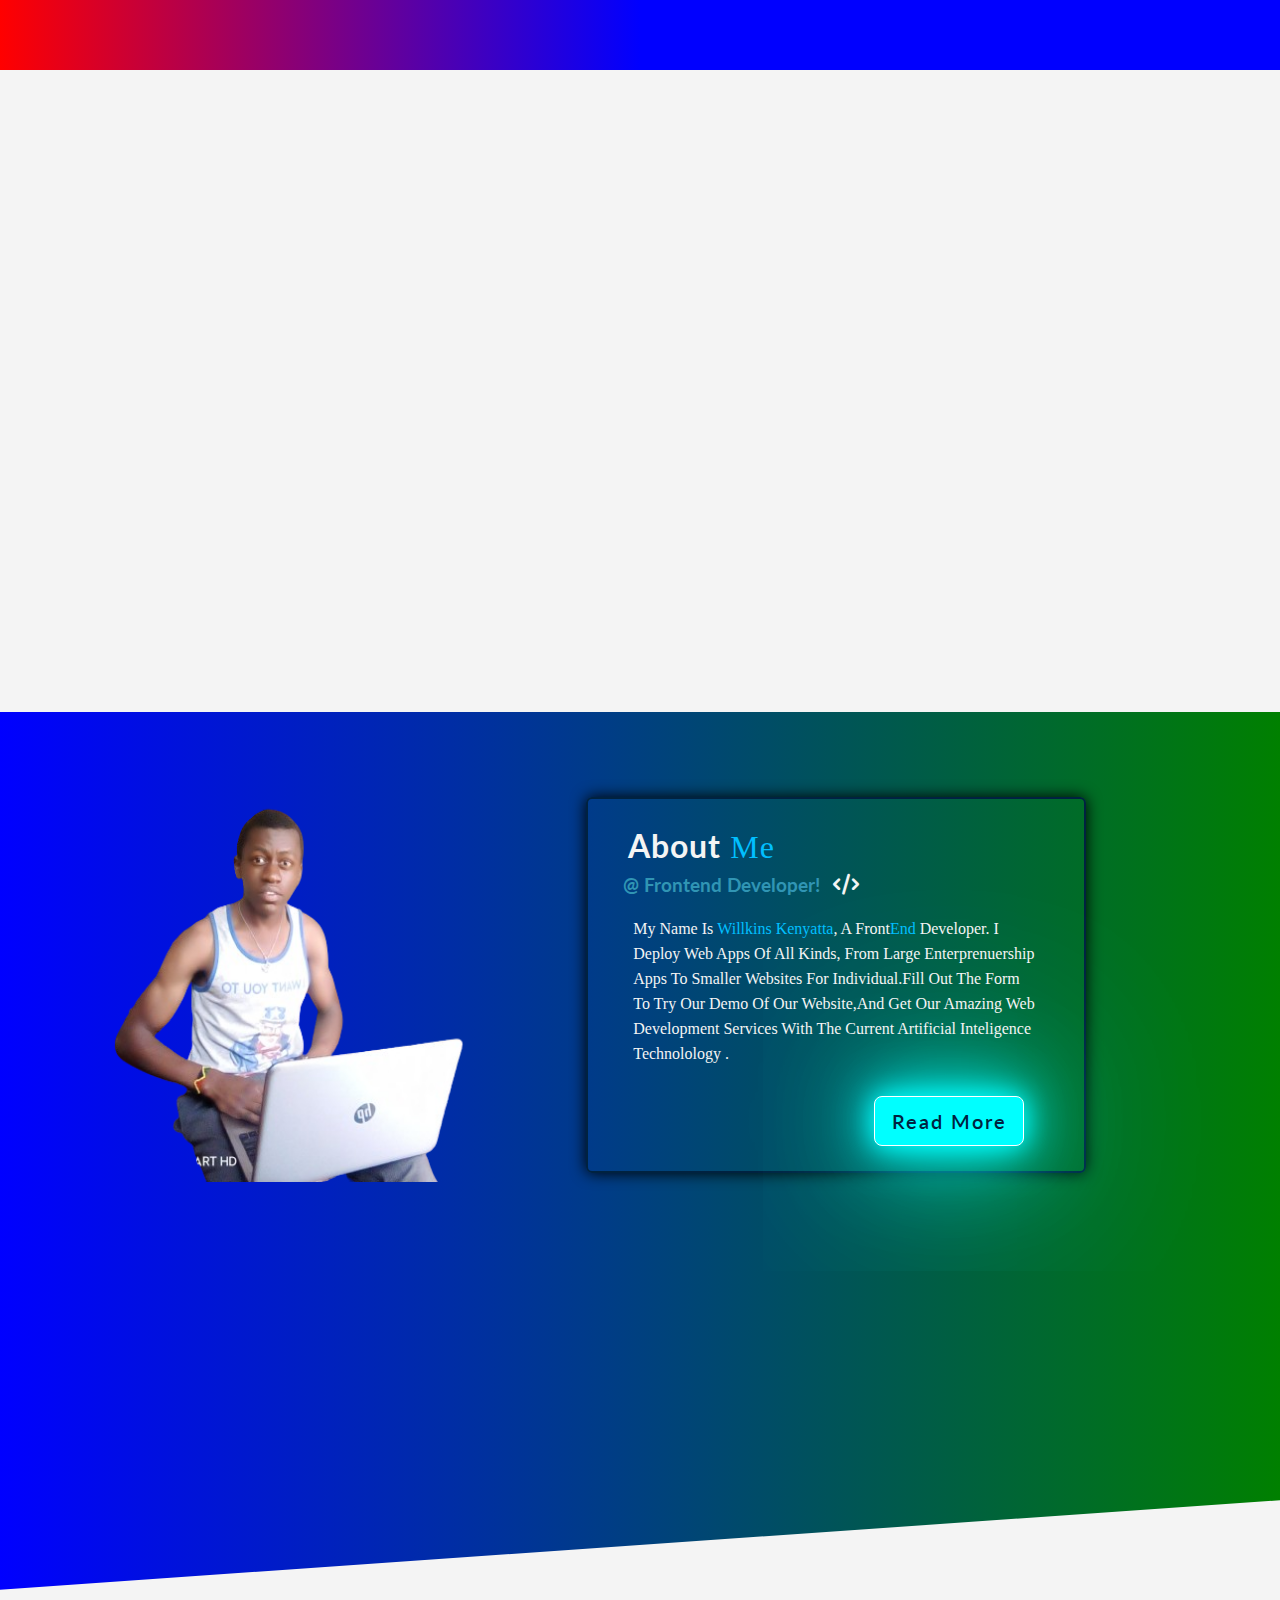
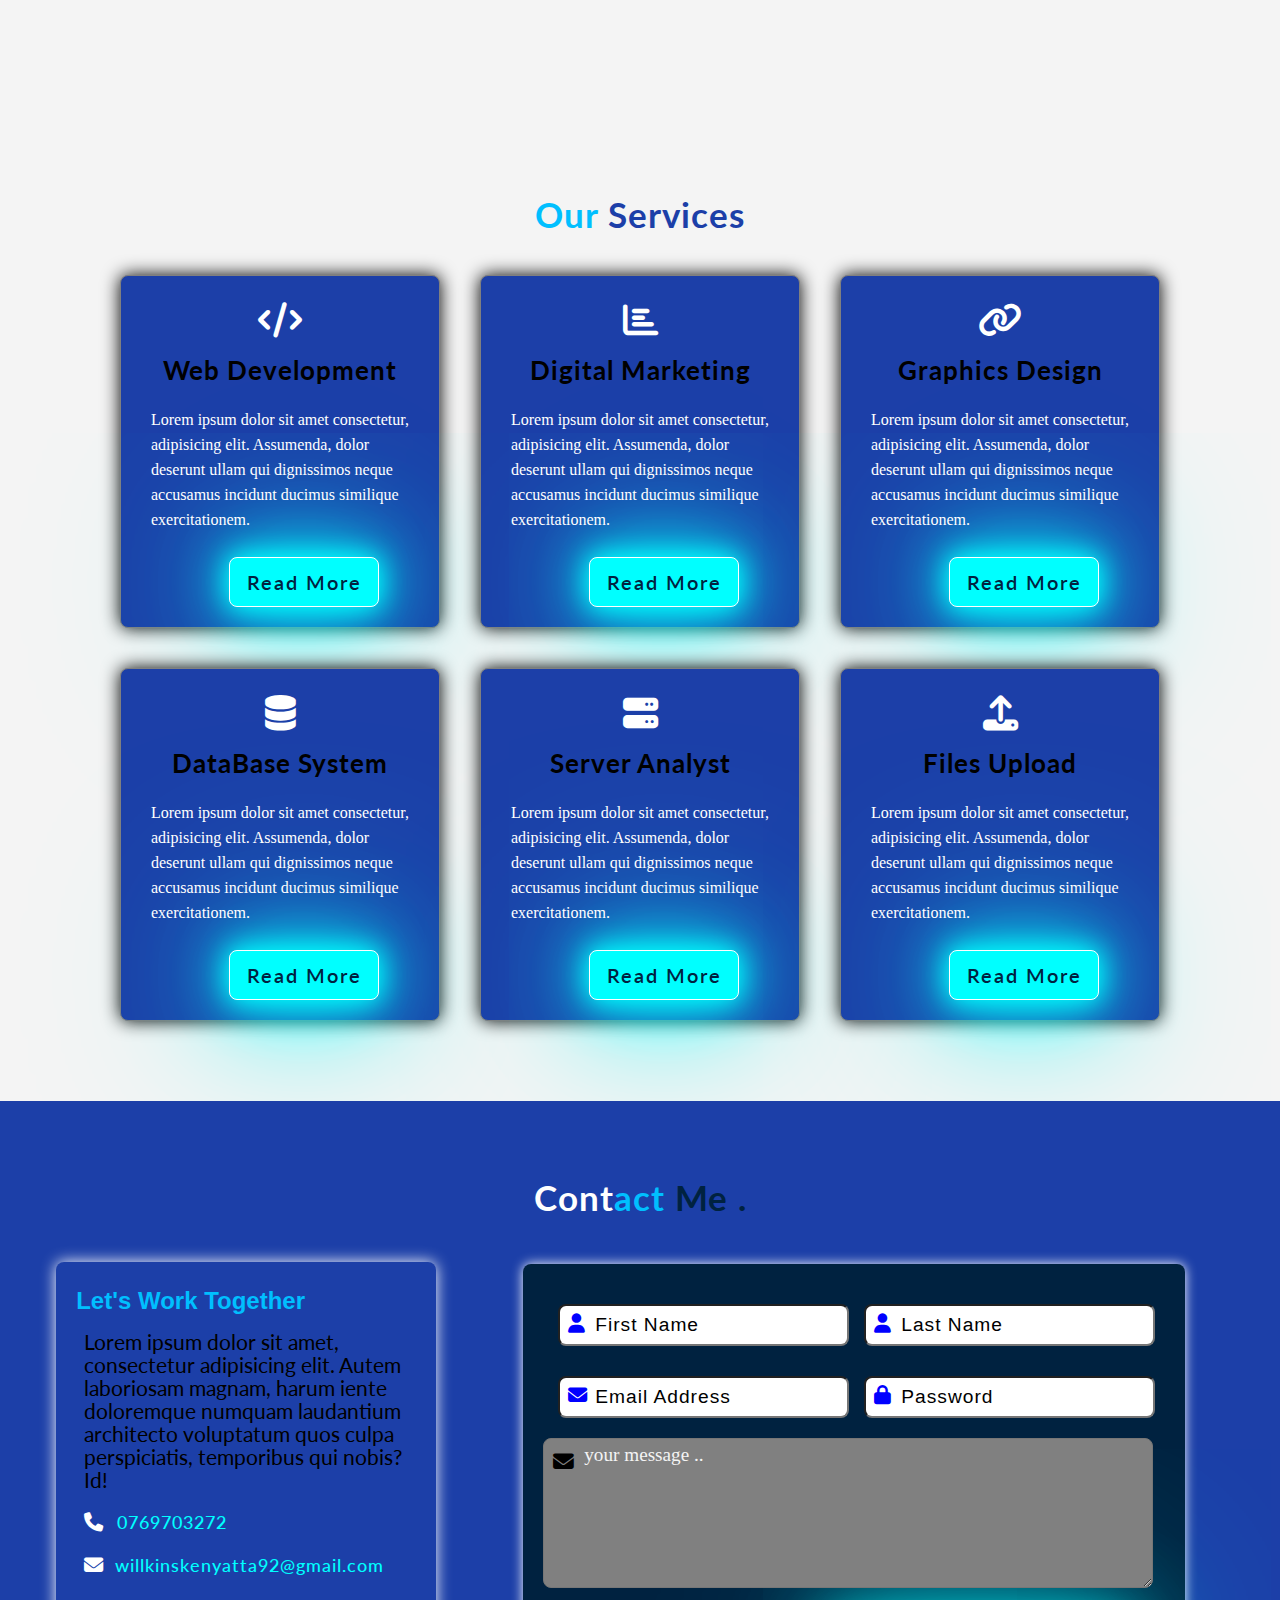
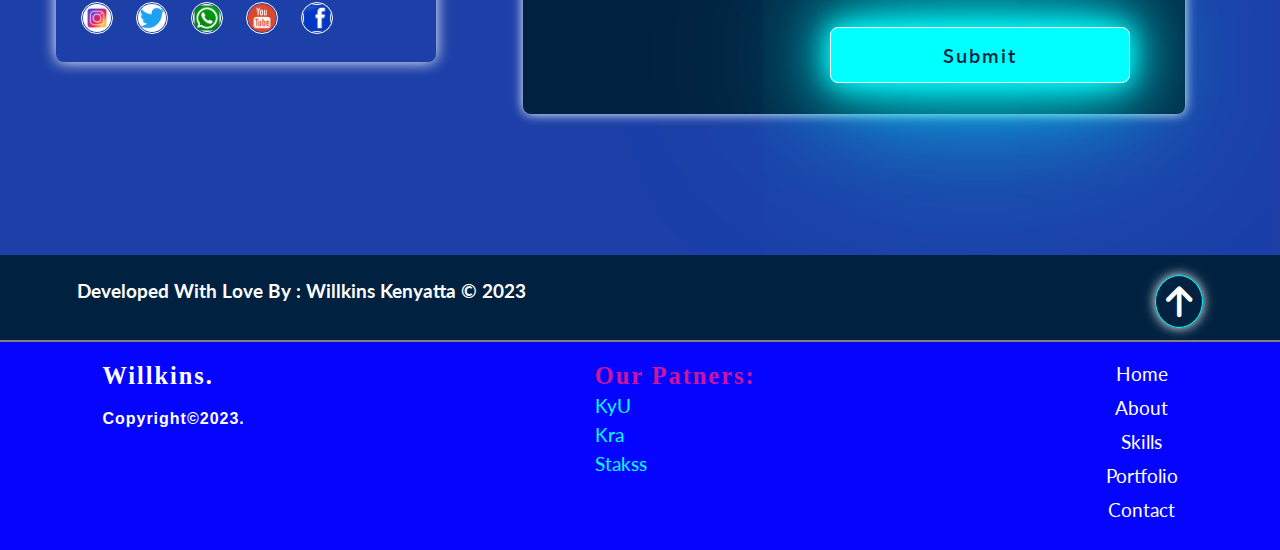
<file: index.html>
<!DOCTYPE html>

<html>
    <head>
        <meta charset="utf-8">
        <meta http-equiv="X-UA-Compatible" content="IE=edge">
        <title>Animated Portfolio Project</title>
        <meta name="description" >
        <meta name="viewport" content="width=device-width, initial-scale=1">
        
        <link rel="stylesheet" href="https://cdnjs.cloudflare.com/ajax/libs/font-awesome/6.4.0/css/all.css" />
        
        
        <link rel="stylesheet" href="styles.css">
    </head>
    
     
<div class="home" id="home">


<!----------- MAIN NAVBAR ---------->

    <div class="navbar">
        <div class="logo">
            <h2>Port<span>folio</span></h2>
        </div>

        <div class="links " id="navbar-Links" >
            <a href="#home" style="--i:12" class="links active">home</a>
            <a href="#about" style="--i:13" class="links">about</a>
            <a href="#services" style="--i:14" class="links">services</a>
            <a href="#portfolio" style="--i:15" class="links">portfolio</a>
            <a href="#contact" style="--i:16" class="links">contact</a>
            
            
        </div>
        
        <div class="sign-out">
               <a href="#home"> <i class="fa fa-sign-out"></i></a>
               
               <div class="sub-dropdown">
                <a href="dashboard.html"><i class="fa fa-tachometer" aria-hidden="true"></i>Dashboard</a>
                <a href="/Test/project/login.html"><i class="fa fa-sign-in"></i>login</a>
                <a href="SignOut.html"><i class="fa fa-lock"></i>sign-up</a>
                <a href="https://www.google.com/settings" target="_blank"><i class="fa fa-cog"></i>settings</a>
               </div>
        </div>

        <button id="menu-toggle" class="menu-button">&#9776;</button>


        

        
    </div>
    
    <!----------- BODY CONTENT ---------->

    <div class="content">
        <div class="sub-content">
         <div>  
            <h2>Hello , It's Me </h2>
            <h1><span>Willy Ken</span>, I am </h1>
            <h1>Coding Wing :</h1>

            <p>Crafting modern, responsive websites which enhances user experience and ensures accessibility across devices with UI/UX.Fostering programming skills essential for professional development and career advancement.</p>
             
        </div>

        <div class="social-links">
            
            <a href="#"><img style="--i:6" src="ig.jpeg"> </a>
            <a href="#"><img style="--i:7" src="twitterlogo.png"> </a>
            <a href="#"><img style="--i:8" src="youtubelogo.png"> </a>
            <a href="https://www.facebook.com/wilkins.kenyatta"><img style="--i:9" src="fb.png"> </a>
        </div>

        <div class="btn">
            
            <a href="APL.docx">
                <button> Download Cv <i class="fas fa-download "></i></button>
            </a>
            
        </div>

    </div>
    </div>

    <!----------- PROFESSIONAL CONTAINER BOX ---------->

    <div class="proffesion-ctr">
        <div class="proffesion-box">

            <div class="proffesion" style="--i:0">
                <i class="fas fa-code "></i>
                <h3>web developer</h3>
            </div>
            
            <div class="proffesion" style="--i:1">
                <i class="fas fa-camera "></i>
                <h3>Photographer</h3>
            </div>

            <div class="proffesion" style="--i:2">
                <i class="fas fa-palette "></i>
                <h3>web designer</h3>
            </div>

            <div class="proffesion" style="--i:3">
                <i class="fas fa-video "></i>
                <h3>videographer</h3>
            </div>

            <div class="ring">

            </div>
            
        </div>
        <div class="overlay">
                
        </div>

        <div class="bg-img">
            <img src="img.png">
        </div>
    </div>


   <!-----------  ABOUT  -------------->

   <div class="about-me" id="about">
    <div class="about-img">
        <img src="img2.png">
    </div>

    <div class="about-content">
        <h1>about <span>me</span> </h1>
        <h3>  @ frontend developer! <i class="fa fa-code"></i> </h3>
        <p> my name is <span>willkins kenyatta</span>, a front<span>End</span> developer.
            i deploy web apps of all kinds, from large enterprenuership 
            apps to smaller websites for individual.fill out the form
             to try our demo of our website,and get our amazing web development services with the current artificial inteligence technolology .
        </p>
        
       <a href="readmore.html"> <input type="button" class="btn" type="submit" value="read more"> </a>    
    
    </div>



</div>

<div class="services" id="services">
    <div class="service-heading">
        <h1> <span>our</span> services</h1>
    </div>
    

    <div class="sub-services">
        <div class="container">
            <i class="fas fa-code">   </i>
            <h3>web development</h3>
            <p>Lorem ipsum dolor sit amet consectetur, adipisicing elit. Assumenda,
                 dolor deserunt ullam qui dignissimos neque accusamus 
                 incidunt ducimus similique exercitationem.</p>

                 <a href="readmore.html"> <input type="button" class="btn" type="submit" value="read more"> </a>     
        </div>

        <div class="container">
            <i class="fas fa-bar-chart">   </i>
            <h3>digital marketing</h3>
            <p>Lorem ipsum dolor sit amet consectetur, adipisicing elit. Assumenda,
                 dolor deserunt ullam qui dignissimos neque accusamus 
                 incidunt ducimus similique exercitationem.</p>

                 <a href="readmore.html"> <input type="button" class="btn" type="submit" value="read more"> </a>     

        </div>

        <div class="container">
            <i class="fas fa-link"> </i>
            <h3>graphics design</h3>
            <p>Lorem ipsum dolor sit amet consectetur, adipisicing elit. Assumenda,
                 dolor deserunt ullam qui dignissimos neque accusamus 
                 incidunt ducimus similique exercitationem.</p>

                 <a href="readmore.html"> <input type="button" class="btn" type="submit" value="read more"> </a>     
        </div>
        <div class="container">
            <i class="fa fa-database" aria-hidden="true"></i>
            
            <h3>dataBase system</h3>
            <p>Lorem ipsum dolor sit amet consectetur, adipisicing elit. Assumenda,
                 dolor deserunt ullam qui dignissimos neque accusamus 
                 incidunt ducimus similique exercitationem.</p>

                 <a href="readmore.html"> <input type="button" class="btn" type="submit" value="read more"> </a>     
        </div>
        <div class="container">
            <i class="fa fa-server" aria-hidden="true"></i>
            <h3>server analyst</h3>
            <p>Lorem ipsum dolor sit amet consectetur, adipisicing elit. Assumenda,
                 dolor deserunt ullam qui dignissimos neque accusamus 
                 incidunt ducimus similique exercitationem.</p>

                 <a href="readmore.html"> <input type="button" class="btn" type="submit" value="read more"> </a>     
        </div>
        <div class="container">
            <i class="fa fa-upload" aria-hidden="true"></i>
            <h3>files upload</h3>
            <p>Lorem ipsum dolor sit amet consectetur, adipisicing elit. Assumenda,
                 dolor deserunt ullam qui dignissimos neque accusamus 
                 incidunt ducimus similique exercitationem.</p>

                 <a href="readmore.html"> <input type="button" class="btn" type="submit" value="read more"> </a>     
        </div>
    </div>


</div>

<!----------- CONTACT ME  ---------->

<div class="contact" id="contact">
    <div class="contact-form">
        <div class="contact-heading">
            <h2>Cont<span class="spn1">act</span> <span class="spn2"> Me .</span></h2>
        </div>
    <div class="contact-me">
        <div class="contact-details">

            <h3>let's work together</h3>
            <p>Lorem ipsum dolor sit amet, consectetur adipisicing elit. 
                Autem laboriosam magnam,
                harum iente doloremque numquam laudantium architecto 
                voluptatum quos culpa perspiciatis, temporibus qui nobis? Id!</p>
            
                <div class="contact-number">
                    <i class="fa fa-phone"></i><span> 0769703272</span>
                    <br>
                    <i class="fa fa-envelope" aria-hidden="true"></i> <span>willkinskenyatta92@gmail.com</span>
                </div>
                <div class="contact-number">
                    
                    <a href="#"><img style="--i:6" src="ig.jpeg"> </a>
                    <a href="#"><img style="--i:7" src="twitterlogo.png"> </a>
                    <a href="https://wa.me/254769703272" target="_blank"><img style="--i:8" src="whatsapp.png"> </a>
                    <a href="#"><img style="--i:8" src="youtubelogo.png"> </a>
                    <a href="https://www.facebook.com/wilkins.kenyatta" target="_blank"><img style="--i:9" src="fb.png"> </a>
                </div>

        </div>
        

        <div class="form">
            <form action="post">

                <div class="inputs-box">
                    <div class="name-inputs">
                        <input type="name" name="first name" placeholder="first Name" required>
                        <i class="fa fa-user"></i>
                    </div>

                    <div class="name-inputs">
                        <input type="name" name="last name" placeholder="last Name" required>
                        <i class="fa fa-user"></i>
                    </div>

                </div>
                

                <div class="inputs-box input-bottom">
                    <div class="name-inputs">
                        <input type="email" name="email" placeholder="email address" required>
                        <i class="fa fa-envelope"></i>
                    </div>

                    <div class="name-inputs">
                        <input type="password" name="password" placeholder="password" required>
                        <i class="fa fa-lock"></i>
                    </div>
                </div>  

                
                
                
                <div class="text-box">
                    <textarea ows="10" ols="80" placeholder="your message .." required></textarea>
                    <i class="fa fa-envelope"></i>
                </div>

                <div class="btn-frm">
                    <button type="submit">Submit</button>
                </div>
            </form>
        </div>
    </div>    

        
    </div>
</div>

<!----------- TO TOP BUTTON  ---------->
<div class="top">
    <h3>developed with love by : willkins kenyatta &copy; 2023</h3>

   <a href="#home"> <i class="fa fa-arrow-up"></i></a>
</div>
<!----------- FOOTER  ---------->
 <footer class="footer" id="ftr">
    <div>
        <h3>willkins.</h3>
        <h4>copyright&copy;2023. </h4>
    </div>
 
    <div class="patners">
        <h3>our patners:</h3>
        <li>kyU</li>
        <li>Kra</li>
        <li>stakss</li>
    </div>

    <div class="footer-links">
        <a href="#" style="--i:12" class="active">home</a>
        <a href="#about" style="--i:13" >about</a>
        <a href="#" style="--i:14" >skills</a>
        <a href="#portfolio" style="--i:15" >portfolio</a>
        <a href="#contact" style="--i:16" >contact</a>
    </div>
 </footer> 

</div>

<script src="index.js"></script>
        
    </body>
</html>
</file>
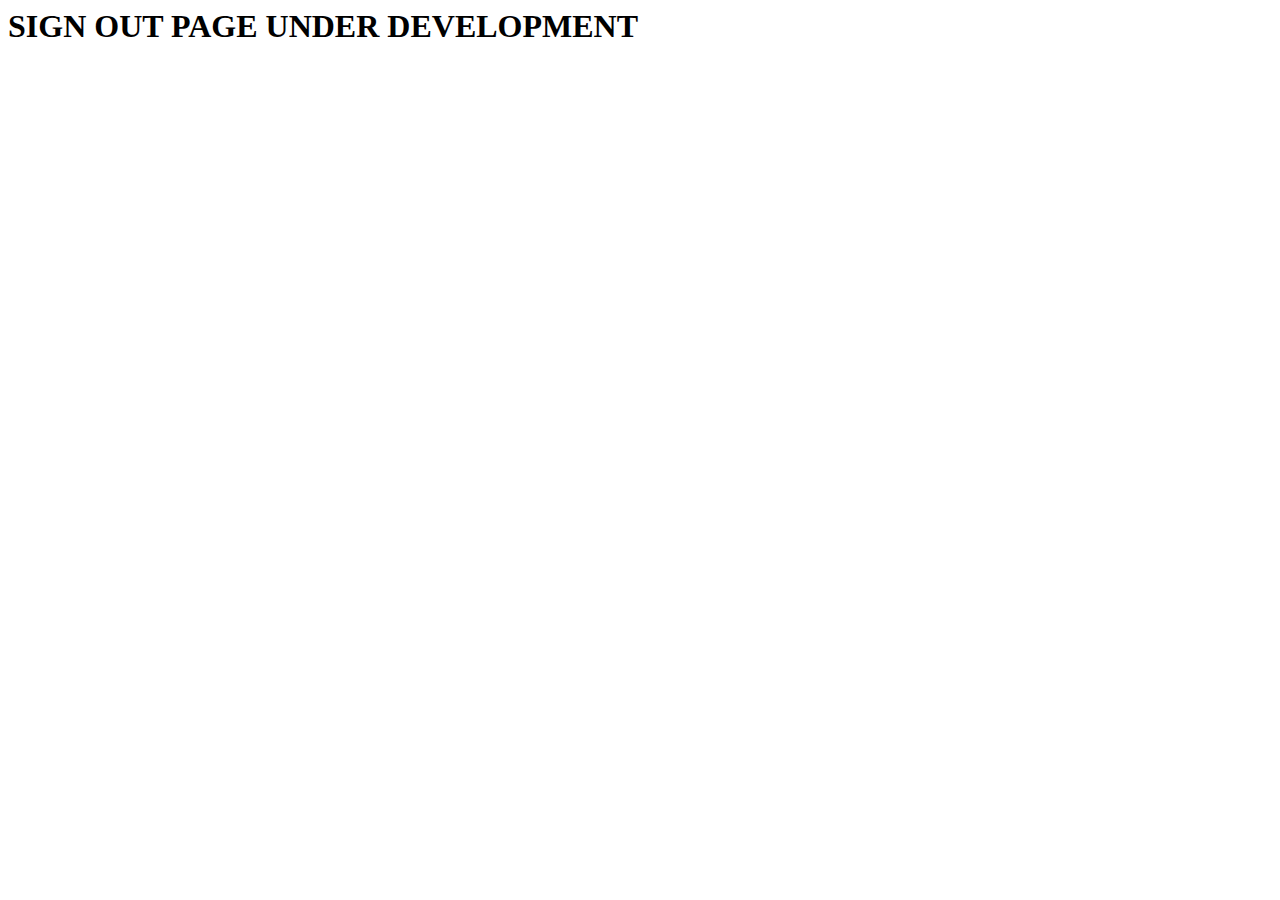
<file: dashboard.html>
<html>
    <head>
        <meta charset="utf-8">
        <meta http-equiv="X-UA-Compatible" content="IE=edge">
        <title>DashBOARD</title>
        <meta name="description" content="">
        <meta name="viewport" content="width=device-width, initial-scale=1">
        <link rel="stylesheet" href="">
    </head>
    <body>
       


        <H1> SIGN OUT PAGE UNDER DEVELOPMENT</H1>
        <script src="" async defer></script>
    </body>
</html>
</file>
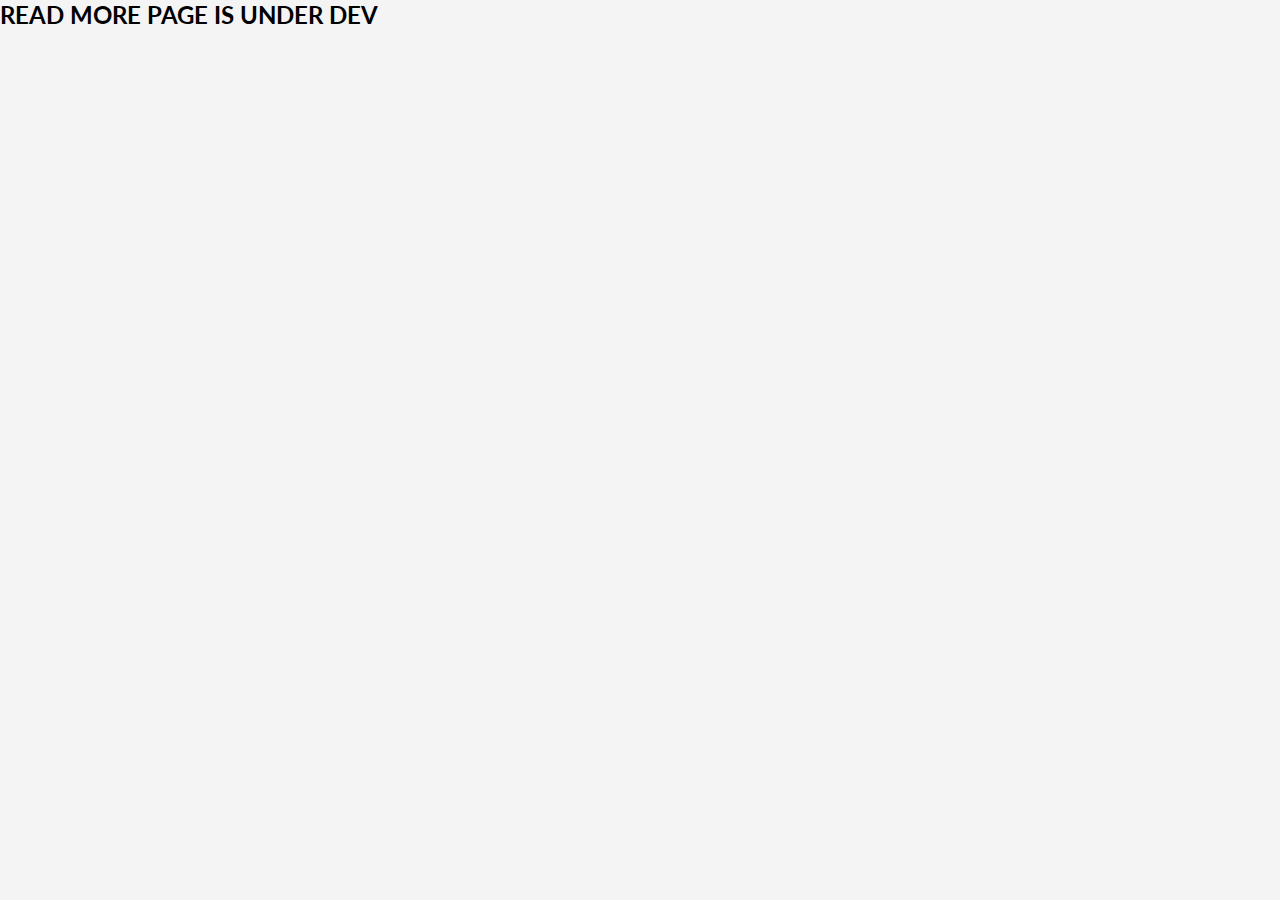
<file: readmore.html>
<!DOCTYPE html>
<!--[if lt IE 7]>      <html class="no-js lt-ie9 lt-ie8 lt-ie7"> <![endif]-->
<!--[if IE 7]>         <html class="no-js lt-ie9 lt-ie8"> <![endif]-->
<!--[if IE 8]>         <html class="no-js lt-ie9"> <![endif]-->
<!--[if gt IE 8]>      <html class="no-js"> <!--<![endif]-->
<html>
    <head>
        <meta charset="utf-8">
        <meta http-equiv="X-UA-Compatible" content="IE=edge">
        <title>READ-MORE PAGE</title>
        <meta name="description" content="">
        <meta name="viewport" content="width=device-width, initial-scale=1">
        <link rel="stylesheet" href="styles.css">
    </head>
    <body>
       <h2>READ MORE PAGE IS UNDER DEV</h2>
        <script src="" async defer></script>
    </body>
</html>
</file>
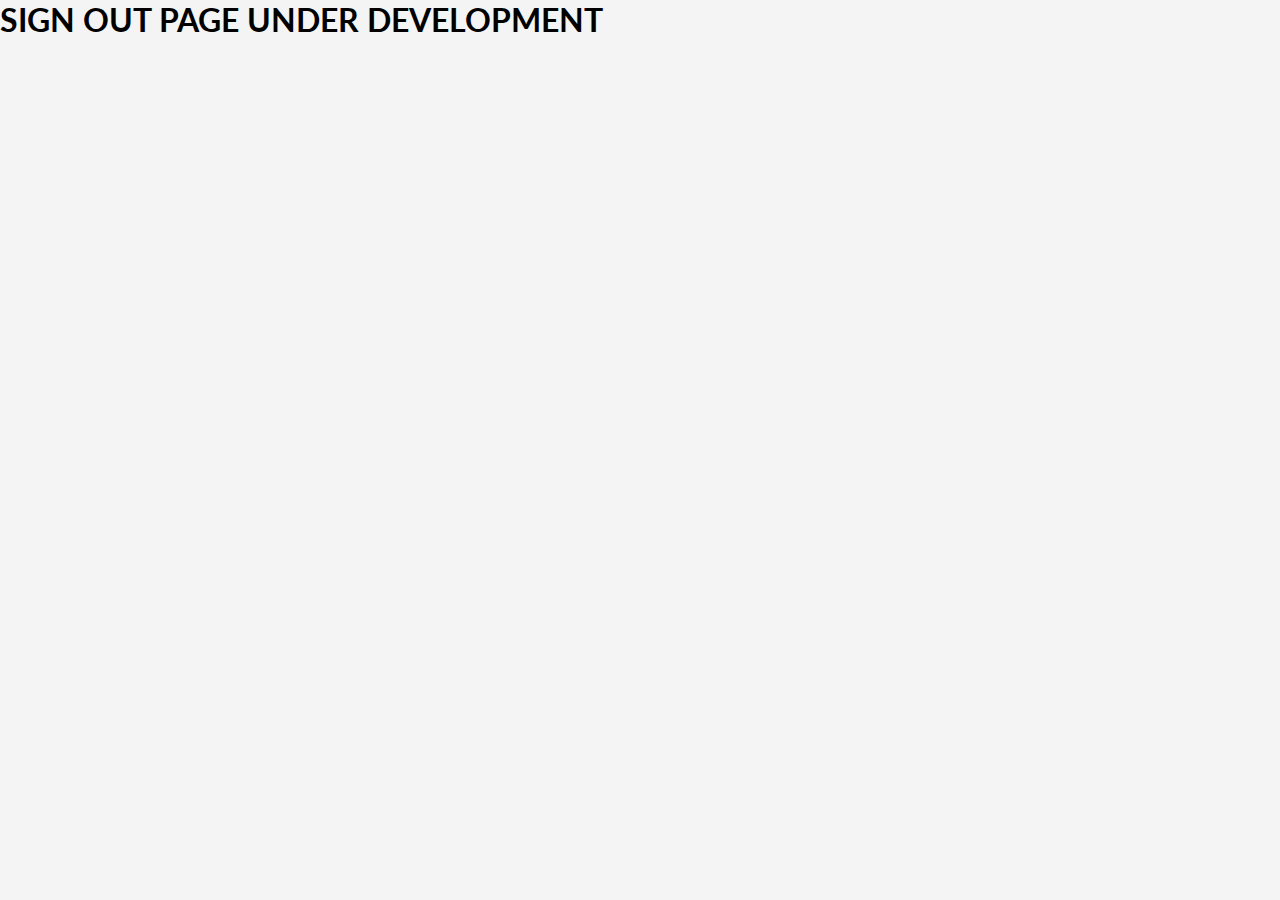
<file: SignOut.html>
<!DOCTYPE html>
<!--[if lt IE 7]>      <html class="no-js lt-ie9 lt-ie8 lt-ie7"> <![endif]-->
<!--[if IE 7]>         <html class="no-js lt-ie9 lt-ie8"> <![endif]-->
<!--[if IE 8]>         <html class="no-js lt-ie9"> <![endif]-->
<!--[if gt IE 8]>      <html class="no-js"> <!--<![endif]-->
<html>
    <head>
        <meta charset="utf-8">
        <meta http-equiv="X-UA-Compatible" content="IE=edge">
        <title>LOGIN PAGE</title>
        <meta name="description" content="">
        <meta name="viewport" content="width=device-width, initial-scale=1">
        <link rel="stylesheet" href="styles.css">
    </head>
    <body>
       


        <H1> SIGN OUT PAGE UNDER DEVELOPMENT</H1>
        <script src="" async defer></script>
    </body>
</html>
</file>
<file: styles.css>
@import url('https://fonts.googleapis.com/css2?family=Lato:ital,wght@1,300&family=Trirong:wght@300&display=swap');

   /*-------- ROOT ELEMENTS TO BE REPEATED OUT -----*/
:root{
    
    --primary-color:#047aed;
    --secondary-color:#1c3fa8;
    --tertiary-color:#00bfff;
    --dark-color:#002240;
    --light-color:#f4f4f4;
    --main-color:blue;
    --main-padding:50px 10% 0 10%;

}
.dark-mode{
    --pri-color:red;
    --sec-color:#fff;

}


*{
    padding:0;
    margin: 0;
    
    box-sizing: border-box;
    text-decoration: none;
    font-family: 'lato',sans-serif;
}
body{
    background-color: var(--light-color);
    width:100%;
    overflow-x: hidden;
}

   /*-------- NAVBAR ELEMENTS STYLING-----*/

.navbar{
    position:relative;
    position: sticky;
    background: linear-gradient(to right,red,blue,blue);  
    top:0;
    width:100%;
    height:70px;
    padding:15px 3% 15px 5%;
    display: grid;
    gap:8px;
    grid-template-columns: 24% 63% 7% 2%;
    z-index:100;
    user-select:none;
    justify-content: space-between;
}

   /*-------- NAVBAR :LOGO STYLING-----*/

.logo h2{
    color:var(--secondary-color);
    letter-spacing: 2px;
    font-size: 30px;
    animation:slideRight 1s forwards;
    opacity: 0;
    animation-delay: 0s;
}
    
.logo h2 span{
    color:var(--light-color);
   
}

 /*-------- NAVBAR :LINKS STYLING-----*/

.links a{
    position:relative;
    text-decoration: none;
    color:var(--light-color);
    text-transform: capitalize;
    margin: 0 15px;
    border-bottom: 2px solid transparent;
    Padding:10px 6px;
    letter-spacing: 1px;
    font-size: 18px;
    cursor:pointer;
    user-select: none;
    font-weight: 600;
    text-align: center;
    justify-content: center;
    transition: .2s ease-in-out;
    animation:slideLeft 1s ease forwards;
    opacity: 0;
    animation-delay: calc(0.25s * var(--i));

}

.links a:nth-child(1):hover{
    border-bottom:none;
}
.links a:hover{
    color:var(--tertiary-color);
    border-bottom: 2px solid yellow;
}

.links .active::before{
    content:'';
    height:2px; 
    width:120%;
    background-color: var(--light-color);
    position:absolute;
    bottom:-3px;
    left:-4px;
    
    
}

 /*-------- NAVBAR :DARK MODE BUTTON STYLING-----*/

.navbar .menu-button{
    color:var(--light-color);
    background-color: transparent;
    cursor:pointer;
    font-size:35px;
    transition: 0.2s ease-in-out;  
    animation:slideLeft 1s ease forwards;
    opacity: 0;
    animation-delay: 4.5s;
    border:none;
    position :absolute;
    top:5px;
    right:5%; 
    font-weight: 600;
    display:none;   
}

.navbar .menu-button:hover{
    color:var(--dark-color);
}


 /*-------- NAVBAR : SIGN-OUT BUTTON STYLING-----*/

.sign-out{
    border-radius: 4px;
    width:35px;
    justify-content: center;
    text-align: center;
    position:relative;
    border:1px solid transparent;
    display:grid;
    float:right;
    right:20px;
    animation:slideLeft 1s forwards;
    opacity: 0;
    animation-delay: 4.2s;
}
.sign-out:hover .sub-dropdown{
    display:block;
    animation:slideLeft 0.5s ease-out forwards;
    opacity: 0;
}
.sign-out i:hover{
    color:var(--dark-color);
    
}

.sign-out i{
    color:white;
    font-size: 1.9rem;
    position:relative;
    cursor:pointer;
    display:flex;
    justify-content: center;
}

 /*-------- NAVBAR : SIGN-OUT :DROP-DOWN BUTTON STYLING-----*/

.sub-dropdown{
    position:relative;
    width:max-content;
    height:max-content;
    border:1px solid black;
    background-color: rgba(0,0, 0, 0.3);
    margin-top: 20px;
    padding:4px 8px;
    border-radius: 6px;
    box-shadow: 0 0 16px #fff;
    flex-direction: column;
    display:none;
    
    
}
.sub-dropdown a{
    color:var(--light-color);
    text-transform: capitalize;
    font-family: cursive;
    padding: 5px 8px;
    margin:10px 0;
    background-color: grey;
    border-radius:6px;
    display:flex;
    font-size: 1.2rem;
    transition: .1s ease-in-out;
}
.sub-dropdown a:hover{
    background-color: cyan;
    box-shadow: 0 0 25px cyan,
    0 0 50px cyan,
    0 0 100px cyan;
    color:blue;
    
   
}
.sub-dropdown i{
    color:var(--light-color);
    font-size: 1.1rem;
    justify-content: center;
    margin: 5px 10px 0 0;
    text-align: center;
}




 /*-------- HOME PAGE : FIRST CONTENT STYLING-----*/

.content{
    width:640px;
    height:max-content;
    display: flex;
    flex-wrap: wrap;
    z-index: 2;
    background-color: var(--light-color)
}

.sub-content{
    position: relative;
    left:0;
    width:100%;
    height:100%;
    padding:16% 60px;
   
}

.sub-content h2{
    letter-spacing: 1px;
    font-family: cursive;
    margin:15px 0;
    animation:slideRight 1s ease forwards;
    opacity: 0;
    animation-delay: 0.5s;
}

.sub-content h1{
    color:var(--tertiary-color);
    line-height: 20px;
    margin:10px 0 15px 0;
    font-weight: 700;
    animation:slideRight 1s ease forwards;
    opacity: 0;
    animation-delay: 0.8s;
}

.sub-content h1 span{
    color:var(--secondary-color);
    letter-spacing: 1.3px;
    font-size: 30px;
    font-family:monospace;
}

.sub-content p{
    width: 340px;
    color:var(--secondary-color);
    line-height: 21px;
    font-size:1.1rem;
    animation:slideLeft 1s ease forwards;
    opacity: 0;
    animation-delay: 0.9s;
}

 /*-------- HOME PAGE : FIRST CONTENT : SOCIAL LINKS STYLING-----*/
.social-links{
    height:50px;
    margin:40px 0 15px 0;
}

.social-links img{
    width:30px;
    height: 30px;
    border-radius: 50%;
    padding: 1px;
    margin-right: 12px;
    border:1px solid blue;
    transition: 0.2s ease;
    animation:slideLeft 1s ease forwards;
    opacity: 0;
    animation-delay: calc(0.3s * var(--i));
   
}
.social-links img:hover{
    transform: scale(2.2);
}


    
/*----- HOME PAGE : FIRST CONTENT :--HIRE ME & DOWNLOAD MY CV BTN-STYLING----*/

.btn{
    background-color: transparent; 
    padding:8px 10px;
    display:flex;
    

}
.btn button{
    color:var(--light-color);
    background-color:#002240;
    padding:12px 18px;  
    width:max-content;
    font-size: 1.1rem;
    letter-spacing: 1.5px;
    font-family:cursive;
    border:1.5px solid black;
    cursor: pointer;
    border-radius: 8px;
    transition: .5s ease;
    animation:slideLeft 1s ease forwards;
    opacity: 0;
    animation-delay: 1.1s;
    
}
.btn button:hover{
    background-color:cyan;
    font-weight: 500;
    color: var(--dark-color);
    box-shadow: 0 0 25px  black,
   0 0 50px black;
}

.btn button i{
    color: #fff;
    margin-left: 3px;
    position: relative;
    top:-10px;
    animation:sliding 1.2s ease forwards infinite alternate-reverse  ;
}

 /*----- HOME PAGE :FIRST CONTENT :PROFFESION CTR STYLING----*/

.proffesion-ctr{
    position: absolute;
    top:0;
    right:0;
    width:660px;
    height:700px;
    background-color: var(--light-color);  
}

.proffesion-box{
    position: absolute;
    top:0;
    right:0;
    width:100%;
    height:100%;
    background-color: transparent;
    border-radius: 50%;
    display:flex;
    flex-wrap: wrap;
    justify-content: center;
    align-items: center;
    animation:slideLeft 1s ease forwards, proffesionRotate 20s ease-in-out infinite;
    opacity: 0;
    animation-delay: 2.8s;
   
}
.proffesion{
    position: absolute;
    left:0;
    text-align: center;
    display: flex;
    flex-direction: column;
    background: var(--light-color);
    border-radius: 5px;
    padding:10px 6px;
    z-index: 1;
    transform-origin: 330px;
    transform: rotate(calc(360deg/4* var(--i)) );
}


.proffesion:nth-child(1){
    margin-right: 20px;
    
}
.proffesion:nth-child(2){
    padding-bottom: 20px;
}
.proffesion:nth-child(3){
    padding-left:5px;
    
}


.proffesion i{
    color:var(--primary-color);
    font-size:35px ;
    padding:6px;

}
.proffesion h3{
    color:blue;
    font-size:20px ;
    text-transform: capitalize;

}

 /*----- HOME PAGE : FIRST CONTENT :PROFFESION : RING STYLING----*/

.ring{
    background-color: transparent;
    width:76%;
    height:76%;
    border:3px solid blue;
    position:absolute;
    border-radius: 50%;
    overflow: hidden;
    
}
 /*----- HOME PAGE : FIRST CONTENT :PROFFESION : OVER-LAY STYLING----*/
.overlay{
    width:100%;
    height:100%;
    
    position: absolute;
    left:0;
    top:0;
    right:0;
    bottom: 0;
    z-index: 1;
    border:red;
    border-left:350px solid transparent;
    border-top:350px solid var(--main-color);
    border-bottom:350px solid var(--main-color);
    animation:slideLeft 1s ease forwards;
    opacity: 0;
    animation-delay: 2s;
}


 /*----- HOME PAGE : FIRST CONTENT :PROFFESION  : MAIN IMAGE STYLING----*/

.bg-img {
    
   position:absolute;
   z-index:1;
   right:0;
   margin-right: 0;
   bottom:2px;
   animation:slideLeft 1s forwards;
   opacity: 0;
    animation-delay: 4.2s;
}

.bg-img img{
    height:650px;
    opacity:1;
}

.bg-img:hover{
   opacity:0.5;
}

/*------------  ABOUT- ME CONTAINER---------------*/

/*------------  ABOUT- ME CONTAINER---------------*/

.about-me{
    position:relative;
    top:12px;
    margin-bottom: 50px;
    width:100%;
    height:max-content;
    padding:70px 8%;
    background: linear-gradient(to right,blue,green);
    display:grid;
    grid-template-columns: 40% 55%;
    gap:30px;
    justify-content: space-between;

}

.about-me::before{
    content:'';
    height:150px;
    width: 100%;
    position: absolute;
    left:0;
    right:0;
    bottom:0;
    background: linear-gradient(to right,blue,green);
    transform: skewY(-4deg);
    margin-bottom: -90px;
}

/*------------  ABOUT- ME : IMAGE SECTION---------------*/
.about-img{
    position:relative;
    padding:0;
    
}

.about-img img{
    height:600px;
    width:100%;
    position :relative;
    bottom:200px; 
   
}

/*------------  ABOUT- ME :CONTENT SECTION---------------*/

.about-content{
    padding:25px 30px;
    height:max-content;
    max-width: 500px;
    border:2px solid #002240;
    border-radius: 6px;
    box-shadow:0 0 15px black;
    margin-top: 15px;
}
.about-content h1{
    color:var(--light-color);
    text-transform: capitalize;
    letter-spacing: 1px;
    padding:4px 10px;
    line-height: 35px;
    
}

.about-content span{
    color:var(--tertiary-color);
    font-weight: 500;
    font-family: cursive;
}
.about-content h3{
    color:#3095b4;
    text-transform: capitalize;
    margin:5px ;
}
.about-content  i{
    color:var(--light-color);
    margin-left:8px;
    font-size: 1.3rem;
}
.about-content p{
    color:var(--light-color);
    font-family: cursive;
    line-height:25px;
    padding:15px ;
    text-transform: capitalize;
}
.about-content .btn{
    background-color: cyan;
    box-shadow: 0 0 25px cyan,
    0 0 50px cyan,
    0 0 100px cyan,
    0 0 200px cyan;
    color:var(--dark-color);
    padding:12px 15px;
    font-size: 20px;
    border-radius: 8px;
    border:none;
    text-transform: capitalize;
    font-weight: 600;
    letter-spacing:2px;
    width:150px;
    margin-top: 15px;
    float:right;
    margin-right: 30px;
    cursor:pointer;
    transition:0.5s ease-in-out;
    border:1px solid white;
}

.about-content .btn:hover{
    transform: scale(1.1);
}


/*--------SERVICES  CONTAINER SECTION------*/

/*--------SERVICES  CONTAINER SECTION------*/

.services{
    width:100%;
    height: max-content;
    background-color: var(--light-color);
    position: relative;
    top:230px;
    padding:70px 2%;
   
    
}

.service-heading h1{
    color:#1c3fa8;
    font-size: 2.2rem;
    text-transform: capitalize;
    letter-spacing: 1px;
    text-align: center;
    margin-bottom: 10px;
}

.service-heading span{
    color:#00bfff;
}

/*--------SERVICES  SECTION : SUB SERVICE CONTAINER ------*/
.sub-services{
    display:flex;
    justify-content: center;
    flex-wrap: wrap;
    gap:20px;
    margin-top: 30px;

}

.sub-services .container{
    border:1px solid grey;
    background-color: #1c3fa8;
    border-radius: 8px;
    padding:20px 30px;
    box-shadow: 0 0 18px black;
    margin:10px;
    max-width: 320px;
    cursor:pointer;
    transition: .3s ease;
}
.sub-services .container:hover{
    transform: scale(1.05);
}

.sub-services .container i{
    color:#fff;
    justify-content: center;
    align-items: center;
    display: flex;
    font-size: 2.2rem;
    padding:6px 0;
}

.sub-services .container h3{
    text-transform: capitalize;
    text-align: center;
    letter-spacing: 1px;
    font-size:1.6rem;
    padding:12px 0;

}

.sub-services .container p{
    font-family:  cursive;
    color:#fff;
    line-height: 25px;
    margin:10px 0;
}

.sub-services .container .btn{
    font-family: 'lato' sans-serif;
    font-size: 1.5rem;
    box-shadow: 0 0 20px cyan;
    margin-top: 15px;
    background-color: cyan;
    box-shadow: 0 0 25px cyan,
    0 0 50px cyan,
    0 0 100px cyan,
    0 0 200px cyan;
    color:var(--dark-color);
    padding:12px 15px;
    font-size: 20px;
    border-radius: 8px;
    border:none;
    text-transform: capitalize;
    font-weight: 600;
    letter-spacing:2px;
    width:150px;
    margin-top: 15px;
    float:right;
    margin-right: 30px;
    cursor:pointer;
    transition:0.5s ease-in-out;
    border:1px solid white;
    transition: .3.5s ease-in-out;

}

.sub-services .container .btn:hover{
    transform: scale(0.98);
    box-shadow: 0 0 18px black;
}


/*-------- CONTACT CONTAINER SECTION ------*/

/*-------- CONTACT CONTAINER SECTION ------*/


/*--------CONTACT CONTAINER ------*/

.contact{
    position: relative;
    top:230px;
    width:100%;
    height:max-content;
    padding:60px 4% 130px 4%;
    background-color: var(--secondary-color);
}

/*--------CONTACT CONTAINER :HEADING ------*/

.contact-heading h2{
    color:white;
    letter-spacing: 1px;
    font-size: 2.2rem;
    text-align: center;
    padding:15px 0;
}
.contact-heading  .spn1{
    color:#00bfff;
}

.contact-heading  .spn2{
    color:#002240;
}

/*--------CONTACT CONTAINER :CONTACT INFORMATION SECTION ------*/

.contact-me{
    background-color: transparent;
    width:100%;
    padding:5px;
    margin:6px 0;
    display: grid;
    grid-template-columns: 40% 60%;
}

.contact-details{
    width:380px;
    height:400px;
    border-radius: 8px;
    box-shadow: 0 0 15px white;
    padding:20px;
    margin-top: 18px;
}

.contact-details h3{
    color:#00bfff;
    text-transform: capitalize;
    font-family: cursive, sans-serif;
    font-size: 1.5rem;
    padding:5px 0;
    
}

.contact-details p{
    padding:10px 8px;
    font-size: 1.3rem;
    line-height: 23px;
    
}

.contact-number i{
    color:#fff;
    padding:10px 8px;
    font-size: 1.2rem;
    line-height: 23px;
}
.contact-number span{
    font-weight: 500;
    color:aqua;
    letter-spacing: 1px;
    font-size:1.1rem;
}

.contact-number img{
    width:32px;
    height: 32px;
    border-radius: 50%;
    padding: 1px;
    margin: 15px 14px 5px 5px;
    border:1px solid white;
    transition: 0.2s ease;
    
}
.contact-number img:hover{
    transform: scale(1.2);
}


/*--------CONTACT CONTAINER :CONTACT FORM SECTION ------*/

.form form{
    width:max-content;
    height:450px;
    background-color: var(--dark-color);
    border-radius: 8px;
    padding:25px 20px;
    margin-top: 20px;
    box-shadow: 0 0 12px white;
}



.inputs-box .name-inputs{
   position:relative;
}

.inputs-box{
    display: grid;
    grid-template-columns: 50% 50%;
    gap:10px;
    padding:15px;
}

.inputs-box .name-inputs input{
    color:blue;
    padding:8px 5px 8px 35px;
    border-radius: 8px;
    font-size: 1.2rem;
    font-family: sans-serif;
    outline: none;
}
.input-bottom{
    margin-bottom: 5px ;
}

.inputs-box .name-inputs i{
    color:blue;
    position: absolute;
    left:10px;
    top:10px;
    font-size: 1.2rem;
}

.inputs-box .name-inputs ::placeholder{
    text-transform: capitalize;
    color:black;
    font-weight: 500;
    font-family: sans-serif;
    letter-spacing: 1px;
    font-size: 1.2rem;
    
}

.text-box textarea {
    background-color: grey;
    width:98%;
    height:150px;
    border-radius: 8px;
    color:cyan;
    font-size: 1.2rem;
    font-family: cursive;
    padding: 5px 5px 3px 40px;
    position: relative;
}

.text-box textarea::placeholder{
    color:var(--light-color);
    font-size: 1.2rem;
}

.text-box i{
    color:black;
    font-size: 1.3rem;
    position:relative;
    left:10px;
    top:-140px;
}
.btn-frm button{
    font-family: 'lato' sans-serif;
    font-size: 1.5rem;
    box-shadow: 0 0 20px cyan;
    margin: 15px 35px 0 0;
    float:right;
    background-color: cyan;
    box-shadow: 0 0 25px cyan,
    0 0 50px cyan,
    0 0 100px cyan,
    0 0 200px cyan;
    color:var(--dark-color);
    padding:15px 15px;
    font-size: 20px;
    border-radius: 8px;
    text-transform: capitalize;
    font-weight: 600;
    letter-spacing:2px;
    width:300px;
    cursor:pointer;
    transition:0.5s ease-in-out;
    border:1px solid white;
    text-align: center;
    justify-content: center;
}

.btn-frm button:hover{
    transform: scale(1.15);
}    


/*--------TO TOP CONTAINER  ------*/

/*--------TO TOP CONTAINER  ------*/

.top{
    width:100%;
    position:relative;
    top:230px;
    left:0;
    height:85px;
    background-color: var(--dark-color);
    padding:20px 6% 10px 6%;
    display:flex;
    justify-content: space-between;
}

/*--------TO TOP  :TEXT SECTION ------*/

.top h3{
    color:white;
    text-transform: capitalize;
    padding:5px 0;

}

/*--------TO TOP  : ICON  SECTION ------*/

.top i{
    color:white;
    font-size:2.2rem;
    cursor:pointer;
    border:1px solid cyan;
    padding:8px 10px;
    box-shadow: 0 0 12px #fff;
    border-radius: 50%;
    transition: .3s ease;
    animation: toping 0.2s ease infinite reverse;
}

.top i:hover{
    transform: scale(1.08);
}


/*-------- MAIN FOOTER ------*/

/*-------- MAIN FOOTER ------*/

/*-------- MAIN FOOTER: FOOTER CONTAINER ------*/

.footer{
    width:100%;
    padding:20px 8%;
    background-color:rgba(0, 0, 255, 0.986);
    color:white;
    position:relative;
    height:max-content;
    right:0;
    bottom:-230px;
    border-top: 2px solid grey;
    text-transform: capitalize;
    display:flex;
    justify-content:space-between;
    #animation: slideTop 1s ease forwards;
    #animation-delay: 5s;
    

}
.footer h3{
    font-family: 600;
    letter-spacing: 2px;
    font-family: cursive;
    font-size: 1.52rem;
}
.footer h4{
    
    margin-top: 20px;
    letter-spacing: 1px;
    font-family: Verdana, Geneva, Tahoma, sans-serif;

}
.patners h3{
    color:#cc149e;
    margin-bottom: 4px;
}
.patners li{
    color:cyan;
    list-style: none;
    margin-bottom: 6px;
    font-size: 1.2rem;

}

/*-------- MAIN FOOTER: FOOTER CONTAINER :LINKS------*/

.footer-links{
    display:grid;
    text-align: center;
}
.footer-links a{
    color:white;
    font-size: 1.2rem;
    line-height: 20px;
    margin-bottom: 8px;
    padding:2px 0;
    border-bottom: 2px solid transparent;
    transition: .3s ease-in-out;
}
.footer-links a:hover{
    color:#00bfff;
    font-weight: 500;
    border-bottom: 2px solid white;
}


/*--------  ANIMATIONS USED THROUGHOUT THE PROJECT ------*/

/*--------  ANIMATIONS USED THROUGHOUT THE PROJECT ------*/
@keyframes slideRight {
    0%{
        opacity:0;
        transform: translateX(-120px);
    }
    100%{
        opacity:1;
        transform:rotate(0deg);
    }
    
}
@keyframes slideTop {
    0%{
        opacity:0;
        transform: translateY(-120px);
    }
    100%{
        opacity:1;
        transform:rotate(0deg);
    }
    
}

@keyframes slideLeft {
    0%{
        opacity:0;
        transform: translateX(150px);
    }
    100%{
        opacity:1;
        transform:rotate(0deg);
    }
    
}

@keyframes proffesionRotate{
    0%{
        
        transform: rotate(0deg);
    }
    25%{
        transform: rotate(-90deg);
    }
    50%{
        transform: rotate(-180deg);
    }
    75%{
        transform: rotate(-270deg);
    }
    100%{
        transform:rotate(-360deg);
    }
    
}

@keyframes sliding{
   0%{

        transform:translateY(15px);
        opacity:1;
    }
    
    100%{ 
        transform: translateY(-2px);
        opacity: 1;
 
    }
    
}


    /* MEDIA 1 */

@media(max-width:1100px){
    
    .navbar{
        display: grid;
        gap:0px;
        grid-template-columns:20% 66% 10%;

    }

    .logo h2{
        font-size: 28px;
    }
    
    .links a{
        margin: 0 12px;
        border-bottom: 2px solid transparent;
        Padding:10px 6px;
        font-size: 17px;
    }
    
    
    .content{
        width:500px;
    }

    .sub-content{
        padding:14% 50px;
       
    }

    .sub-content h2{
        color:var(--light-color);
    }

    .sub-content p{
        width: 260px;
    }
   
    .btn{
        
        padding:8px 0;
        display:grid;
        grid-template-rows: max-content;
        gap:8px;
        grid-template-columns: 30% 40%;

    }

    .btn button{
        padding:12px 8px;  
    
    }
    
    .proffesion-ctr{    
        background-color: var(--light-color);
        
    }

    .bg-img {
    
        
        right:8%;
        margin-right: 0;
        bottom:2px;
        a
     }
  
    
/*------------  ABOUT- ME CONTAINER---------------*/


    .about-me{
        position:relative;
        padding:50px 4%;
        display:grid;
        grid-template-columns: 40% 58%;
        gap:15px;
        top:35px;
    
    }
    
    .about-me::before{
            content:'';
           
    }
    
    .about-img img{
       
    }
    
    /*--------SERVICES  CONTAINER SECTION------*/
    
    .services{
        width:100%;
        height: max-content;
        background-color: var(--light-color);
        position: relative;
        top:150px;
        padding:70px 5%;
    }
    
    /*--------SERVICES  SECTION : SUB SERVICE CONTAINER ------*/
    
    .sub-services .container{ 
        padding:25px 30px;
        max-width: 400px;
        
    }
     
    /*-------- CONTACT CONTAINER SECTION ------*/
    
    .contact{
        position: relative;
        top:200px;
        height:max-content;
        padding:60px 3% 130px 3%;
        
    }
    
    .contact-me{
        background-color: transparent;
        width:100%;
        padding:5px 4%;
        margin:6px 15px;
        display: grid;
        grid-template-columns: 40% 60%;
        gap:2rem;
       
    }
    
    .contact-details{
        width:350px;
        height:max-content;
        border-radius: 8px;
        box-shadow: 0 0 15px white;
        padding:16px 14px;
            
    }
    
    .form form{
        width:max-content;
        height:max-content;
        padding:12px 15px ;
        margin:  20px 30px;
    }
    
    .inputs-box .name-inputs{
        position:relative;
        width:100%;
     }
    
    .inputs-box{
        display: flex;
        flex-direction: column;
        width:100%;
        gap:15px;
        padding:10px;
    }
    
    .inputs-box  input{
        color:blue;
        width:100%;
        padding:8px 5px 8px 35px;
        border-radius: 8px;
        font-size: 1.2rem;
    }
    
   .btn-frm button{
        width:85%;
        margin: 0px 0px 0 22px;
        float:none;
        
    }
    
    /*--------TO TOP CONTAINER  ------*/
    
    .top{
        width:100%;
        position:relative;
        top:200px;
    }
    
    .footer{
        padding:20px 4%;
        right:0;
        top:200px;
    }
    
 
    
    }
    /* MEDIA 2  */
    @media(max-width:950px){
    
        .navbar{
             padding:15px 2% 15px 3%;
             gap:30px;
             grid-template-columns:15% 70% 15%;
        }
        
        .links a{
            margin: 5px 10px;
            border-bottom: 2px solid transparent;
            Padding:10px 6px;
            font-size: 16px;
            
        }
        
        .sign-out{
            display:grid;
            
        }
        
        .content{
            position:relative;
            width: 100%;
            height:100%;
            display: flex;
            flex-wrap: wrap;
            background: var(--dark-color);
        }

        .sub-content{
            position: relative;
            left:0;
            width:100%;
            height:100%;
            padding:16% 100px;
           
        }

        .sub-content p{
            width: 350px;
            color:var(--light-color);
            line-height: 25px;
            
        }
        
        .social-links img{
            width:30px;
            height: 30px;
            border-radius: 50%;
            padding: 1px;
            margin-right: 20px;
            border:1px solid #fff;
       }

        .btn button{
            color:var(--light-color);
            background-color:cyan;
            padding:14px 20px;  
            font-size: 1.1rem;
            letter-spacing: 1.5px;
            font-family:cursive;
            border:1.5px solid white
            
        }

.btn button:hover{
        background-color:cyan;
        font-weight: 500;
        color: var(--dark-color);
        font-weight: 600;
        box-shadow: 0 0 25px  cyan,
       0 0 50px cyan;
}

        .proffesion-ctr{
            position:relative;
            top:0;
            bottom:0;
            left:218px;
            width:700px;
            height:700px;
            background-color: var(--light-color);
        }

        .proffesion{
            transform-origin: 350px;
            transform: rotate(calc(360deg/4* var(--i)) );
        }

        .ring{
            background-color: transparent;
            width:80%;
            height:80%;
            border:3px solid blue;
            position:absolute;
            border-radius: 50%;
            overflow: hidden;
        }


        .overlay{
            width:100%;
            height:100%; 
            position: absolute;
            left:0;
            top:0;
            right:0;
            bottom: 0;
            z-index: 1;
            border:red;
            border-left:350px solid transparent;
            border-top:350px solid var(--main-color);
            border-bottom:350px solid var(--main-color);
           
        }

     
        .about-me{
            position:relative;
            top:0;
            padding:50px 6%;
            display:grid;
            grid-template-columns: 40% 58%;
            gap:20px;
        
        }
        
        .about-me::before{
                content:'';
                height:150px;
                width: 100%;
                position: absolute;
                left:0;
                right:0;
                bottom:-27px;
        }
        
        .about-img img{
            position:relative;
            top:-60px;
           
        }
        
        /*--------SERVICES  CONTAINER SECTION------*/
        
        .services{
            width:100%;
            height: max-content;
            background-color: var(--light-color);
            position: relative;
            top:150px;
            padding:70px 8%;
        }
        
        /*--------SERVICES  SECTION : SUB SERVICE CONTAINER ------*/
        
        .sub-services .container{ 
            margin:5px;
            padding:25px 30px;
            max-width: 330px;
            
        }
         
        /*-------- CONTACT CONTAINER SECTION ------*/
        
        .contact{
            position: relative;
            top:200px;
            height:max-content;
            padding:60px 10% 130px 10%;
            
        }
        
        .contact-me{
            background-color: transparent;
            width:100%;
            padding:5px;
            margin:6px 15px;
            display: grid;
            grid-template-columns: max-content;
            justify-content: center;
            
        }
        
        .contact-details{
            margin-left: 30px;
            width:380px;
            height:400px;
            border-radius: 8px;
            box-shadow: 0 0 15px white;
            padding:20px;
            margin-top: 18px;
        }
        
        .form form{
            width:max-content;
            height:max-content;
            padding:12px 30px ;
            margin: 40px;
        }
        
        .inputs-box .name-inputs{
            position:relative;
            width:100%;
         }
        
        .inputs-box{
            display: flex;
            flex-direction: column;
            width:100%;
            gap:15px;
            padding:10px;
        }
        
        .inputs-box  input{
            color:blue;
            width:100%;
            padding:8px 5px 8px 35px;
            border-radius: 8px;
            font-size: 1.2rem;
        }
        
        .btn-frm button{
            width:85%;
            float:none;
            margin: 0px 0px 0 22px;

            
        }
        
        /*--------TO TOP CONTAINER  ------*/
        
        .top{
            width:100%;
            position:relative;
            top:200px;
        }
        
        .footer{
            padding:20px 6%;
            right:0;
            top:200px;
        }
                
        }
            
  
    /* MEDIA 3  */

@media(max-width:800px){
    
.navbar{
    background-color: red;
    
}

.links a{
    display: none;
}

.sign-out{
    display:grid;
    float:right;
    right:120px;
}

.navbar .menu-button{
    display:block;   
}


.content{
    position:relative;
    width: 100%;
    height:100%;
    display: flex;
    flex-wrap: wrap;
    background: var(--dark-color);
}

.proffesion-ctr{
     position:relative;
     top:0;
     bottom:0;
     left:70px;
     width:700px;
     height:700px;
     background-color: var(--light-color);
}
.proffesion{
    transform-origin: 350px;
    transform: rotate(calc(360deg/4* var(--i)) );
}

.ring{
    background-color: transparent;
    width:80%;
    height:80%;
    border:3px solid blue;
    position:absolute;
    border-radius: 50%;
    overflow: hidden;
}
.overlay{
     width:100%;
     height:100%; 
     position: absolute;
     left:0;
     top:0;
     right:0;
     bottom: 0;
     z-index: 1;
     border:red;
     border-left:350px solid transparent;
     border-top:350px solid var(--main-color);
     border-bottom:350px solid var(--main-color);
           
}

.proffesion-ctr img{
    display:none;
}
        
.about-me{
    position:relative;
    top:0;
    padding:50px 4%;
    display:grid;
    gap:10px;
    background-color:red;
    grid-template-columns:repeat(1,1fr);


}

.about-me::before{
        content:'';
        height:150px;
        width: 100%;
        position: absolute;
        left:0;
        right:0;
        bottom:-35px;
}

.about-img img{
    position:relative;
    top:-60px;
    width: 100%;
}

/*--------SERVICES  CONTAINER SECTION------*/

.services{
    width:100%;
    height: max-content;
    background-color: var(--light-color);
    position: relative;
    top:150px;
    padding:70px 15%;
}

/*--------SERVICES  SECTION : SUB SERVICE CONTAINER ------*/

.sub-services .container{ 
    padding:25px 30px;
    max-width: 400px;
    
}
 
/*-------- CONTACT CONTAINER SECTION ------*/

.contact{
    position: relative;
    top:200px;
    height:max-content;
    padding:60px 4% 130px 4%;
    
}

.contact-me{
    background-color: transparent;
    width:100%;
    padding:5px;
    margin:6px 15px;
    display: grid;
    grid-template-columns: max-content;
    
}

.contact-details{
    margin-left: 25px;
}

.form form{
    width:max-content;
    height:max-content;
    padding:12px 10px ;
    margin: 40px;
}

.inputs-box .name-inputs{
    position:relative;
    width:100%;
 }

.inputs-box{
    display: flex;
    flex-direction: column;
    width:100%;
    gap:15px;
    padding:10px;
}

.inputs-box  input{
    color:blue;
    width:100%;
    padding:8px 5px 8px 35px;
    border-radius: 8px;
    font-size: 1.2rem;
}

.btn-frm button{
    width:85%;
    margin: 0px 0px 0 22px;
    float:none;
    
}

/*--------TO TOP CONTAINER  ------*/

.top{
    width:100%;
    position:relative;
    top:200px;
}

.footer{
    padding:20px 4%;
    right:0;
    top:200px;
}








}
</file>
